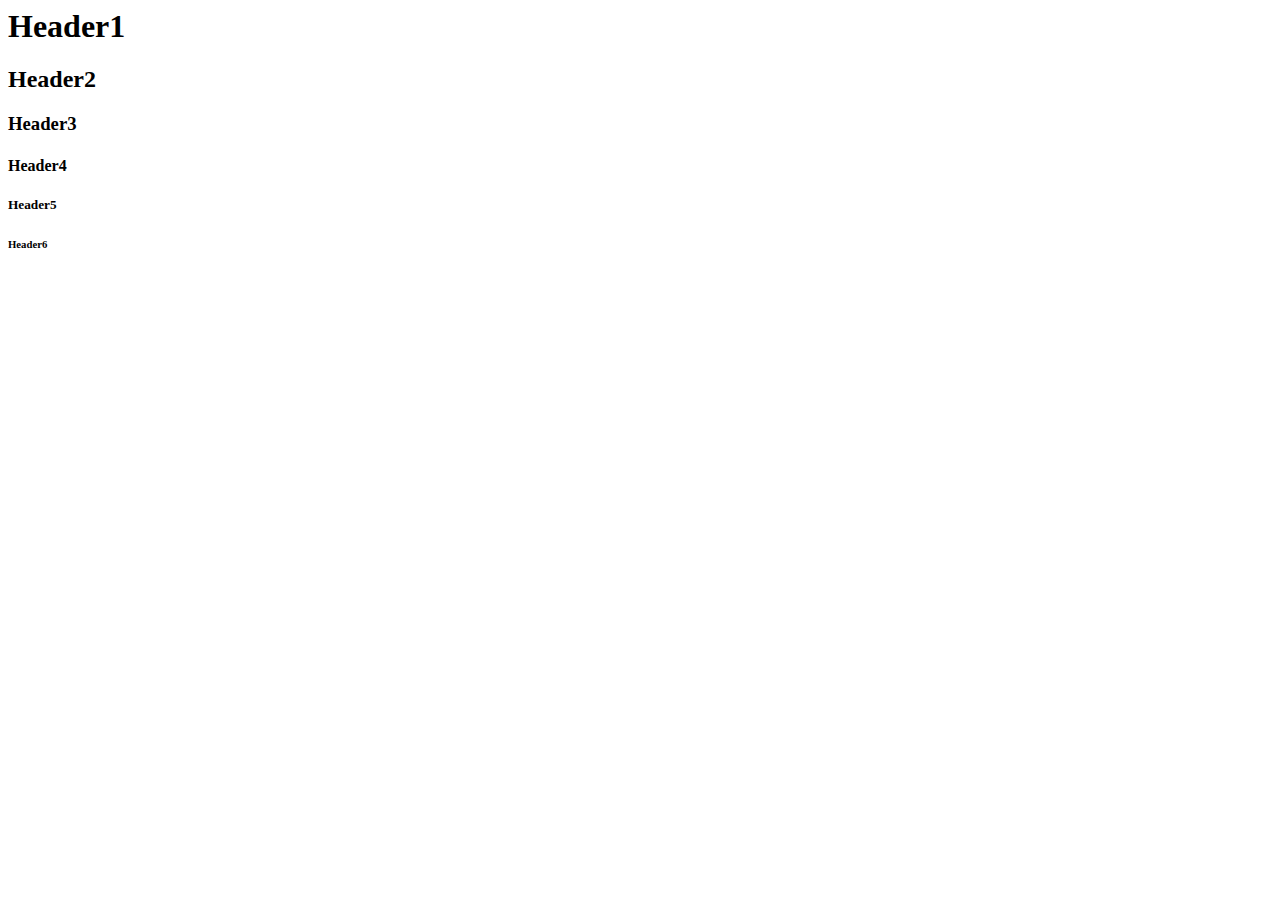
<file: Exercício1html/index.html>
<html>
    <head>
        <title>
            Exercício nº1
        </title>
    </head>
    <body>
        <div id="corpodapágina">
            <h1>
                Header1
            </h1>
            <h2>
                Header2
            </h2>
            <h3>
                Header3
            </h3>
            <h4>
                Header4
            </h4>
            <h5>
                Header5
            </h5>
            <h6>
                Header6
            </h6>
        </div>

    </body>
</html>
</file>
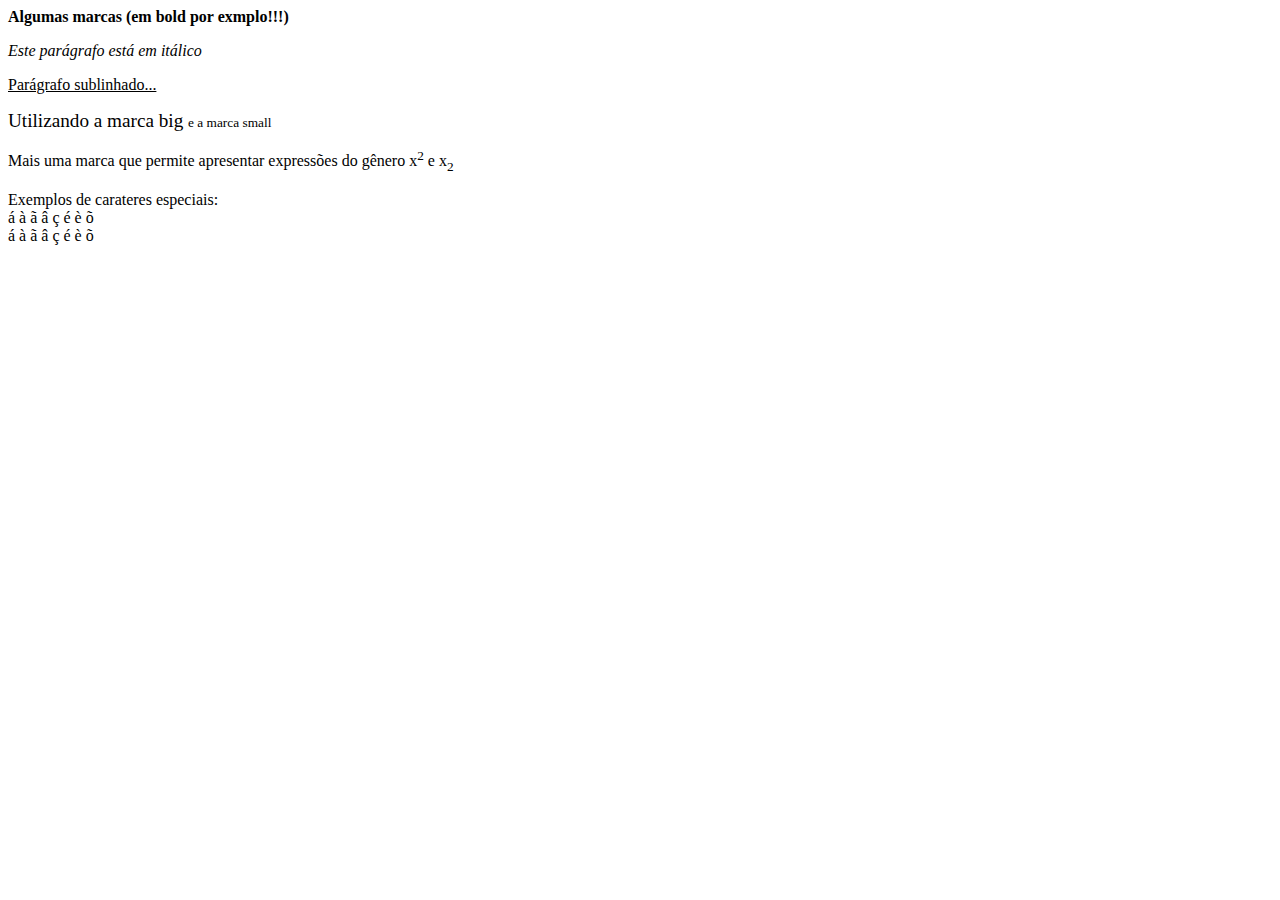
<file: Exercício2html/index.html>
<html>

<head>
    <title>
        Exercício nº2
    </title>
</head>

<body>
    <div>
        <p>
            <b> Algumas marcas (em bold por exmplo!!!)</b>
        </p>

        <p>
            <i>Este parágrafo está em itálico</i>
        </p>

        <p>
            <u>Parágrafo sublinhado...</u>
        </p>

        <p>
            <big> Utilizando a marca big </big>
            <small> e a marca small </small>
        </p>
        <p>
             Mais uma marca que permite apresentar expressões do gênero x<sup>2</sup> e x<sub>2</sub>
            
            
        </p>

        <p>
            Exemplos de carateres especiais: <br/>
        á à ã â ç é è õ <br/>
        á à ã â ç é è õ
        </p>
    </div>
</body>

</html>
</file>
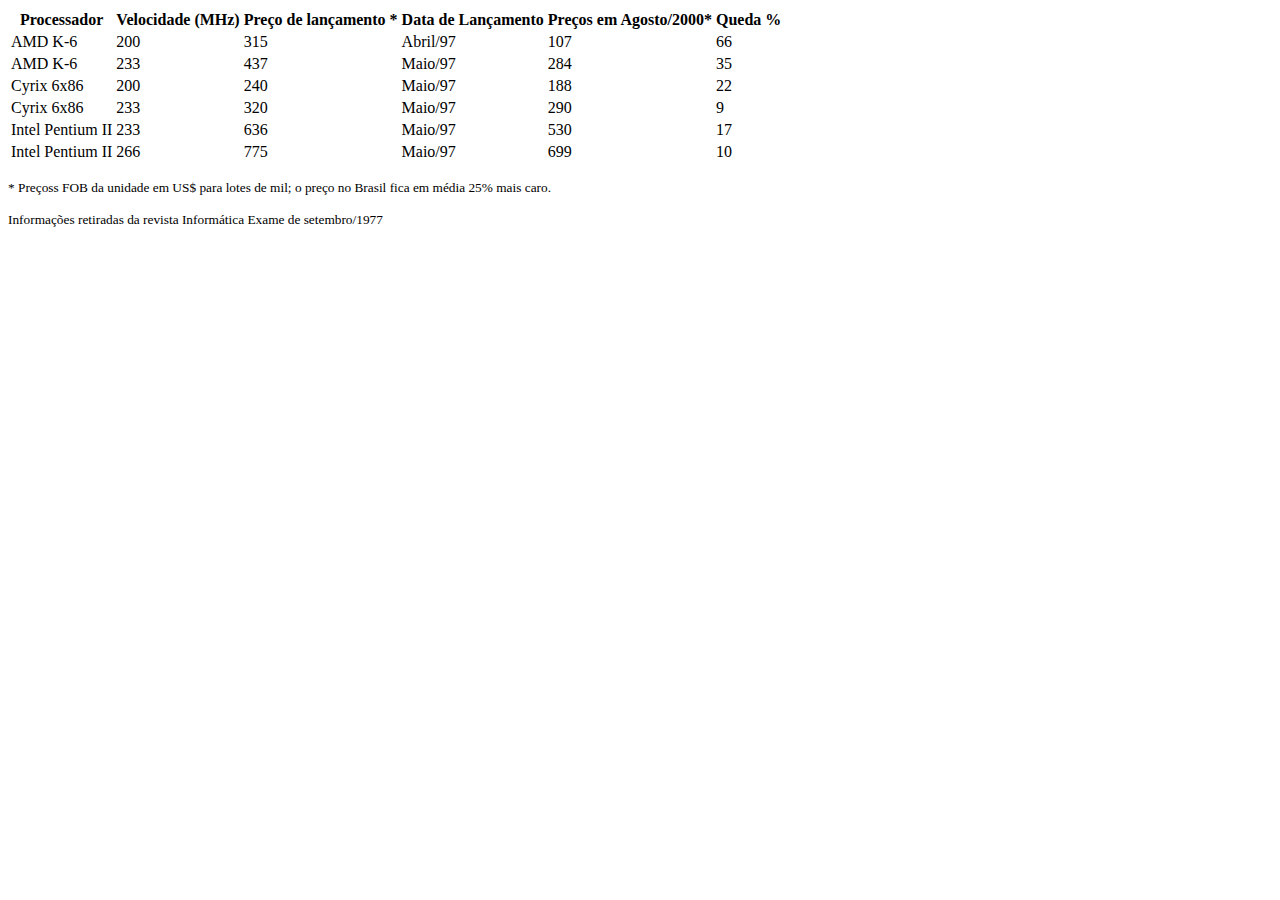
<file: Exercício3html/index.html>
<html>

<head>
    <title>
        Exercício nº3
    </title>

<body>
    <table>

        <tr>
            <th>
                Processador

            </th>


            <th>
                Velocidade (MHz)
            </th>
            <th>
                Preço de lançamento *
            </th>
            <th>
                Data de Lançamento
            </th>
            <th>
                Preços em Agosto/2000*
            </th>
            <th>
                Queda %
            </th>

        </tr>

        <tr>
            <td>AMD K-6</td>
            <td>200</td>
            <td>315</td>
            <td>Abril/97</td>
            <td>107</td>
            <td>66</td>
        </tr>
        <tr>
            <td>AMD K-6</td>
            <td>233</td>
            <td>437</td>
            <td>Maio/97</td>
            <td>284</td>
            <td>35</td>
        </tr>
        <tr>
            <td>Cyrix 6x86</td>
            <td>200</td>
            <td>240</td>
            <td>Maio/97</td>
            <td>188</td>
            <td>22</td>
        </tr>
        <tr>
            <td>Cyrix 6x86</td>
            <td>233</td>
            <td>320</td>
            <td>Maio/97</td>
            <td>290</td>
            <td>9</td>
        </tr>
        <tr>
            <td>Intel Pentium II</td>
            <td>233</td>
            <td>636</td>
            <td>Maio/97</td>
            <td>530</td>
            <td>17</td>
        </tr>
        <tr>
            <td>Intel Pentium II</td>
            <td>266</td>
            <td>775</td>
            <td>Maio/97</td>
            <td>699</td>
            <td>10</td>
        </tr>
    </table>
    <div>
        <p> <small> * Preçoss FOB da unidade em US$ para lotes de mil; o preço no Brasil fica em média 25% mais caro.</small>
        </p>
        <p> <small>Informações retiradas da revista Informática Exame de setembro/1977</small></p>
    </div>
</body>
</head>

</html>
</file>
